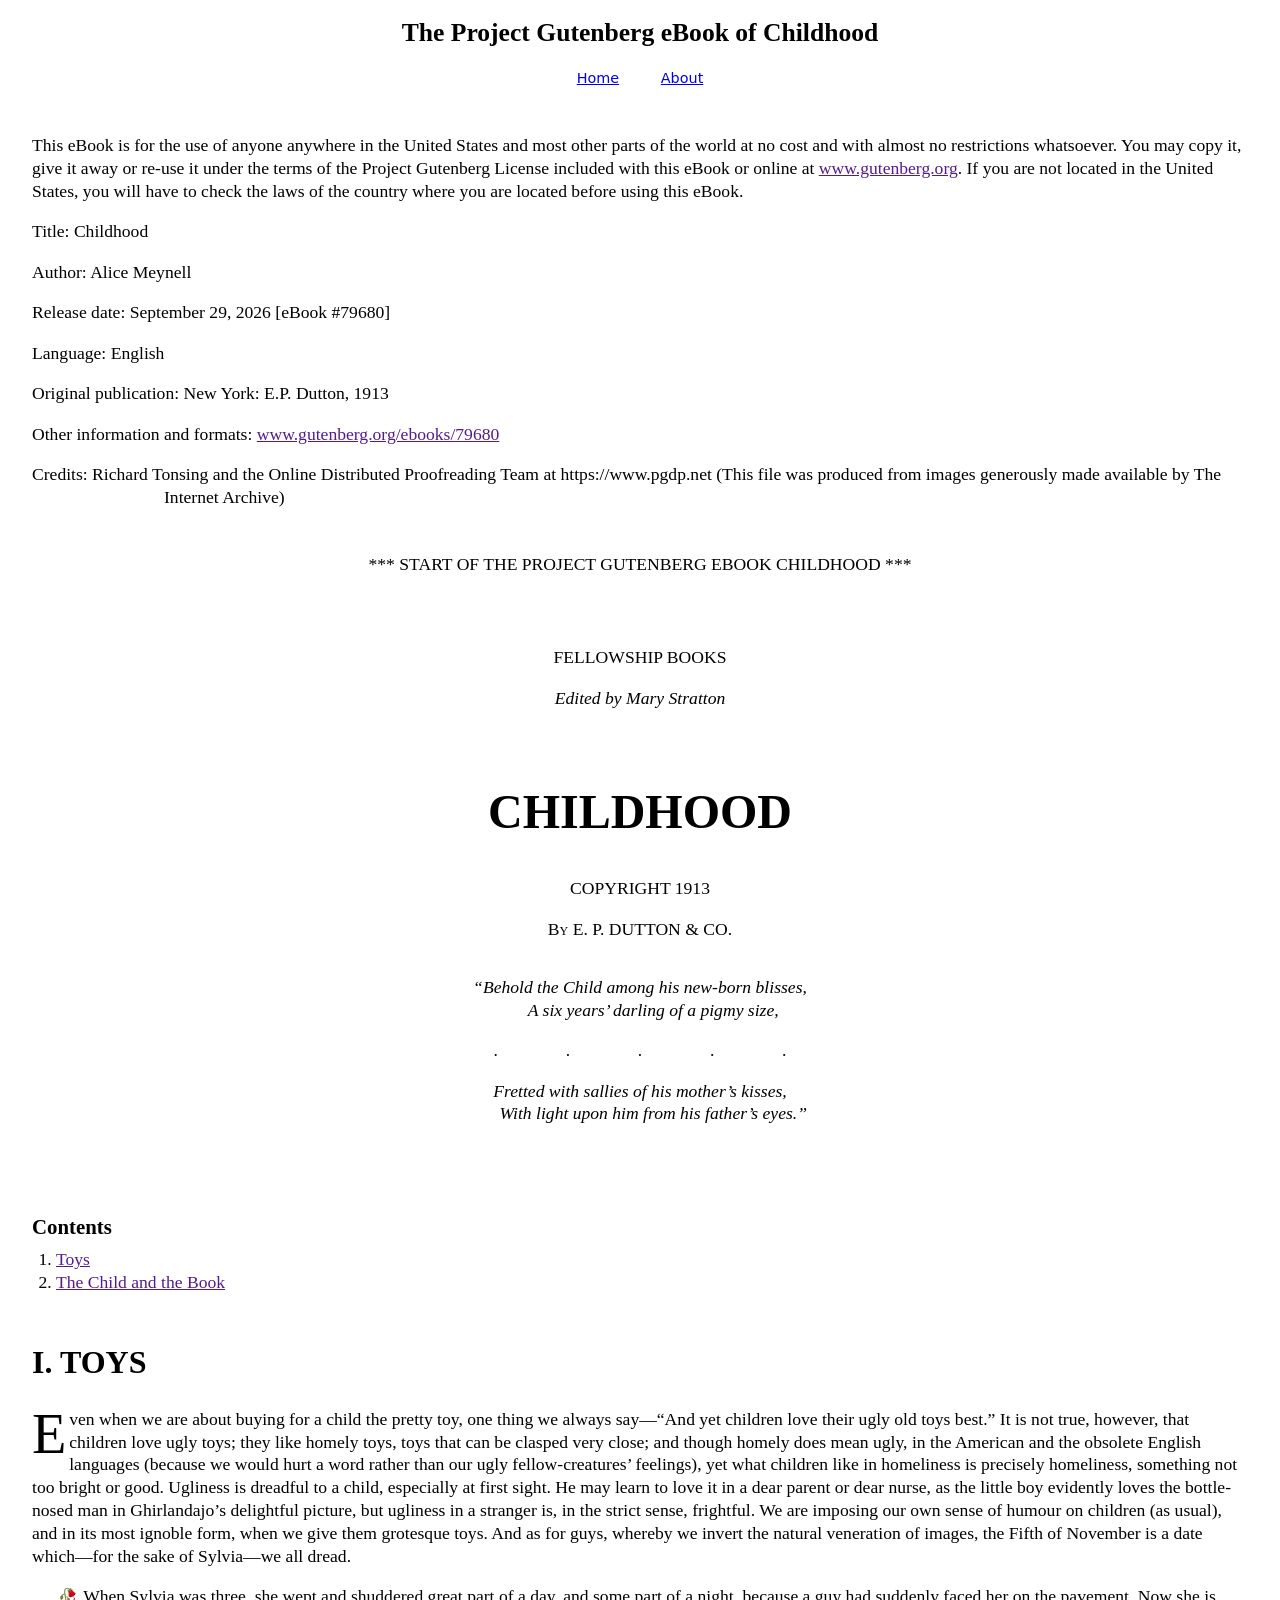
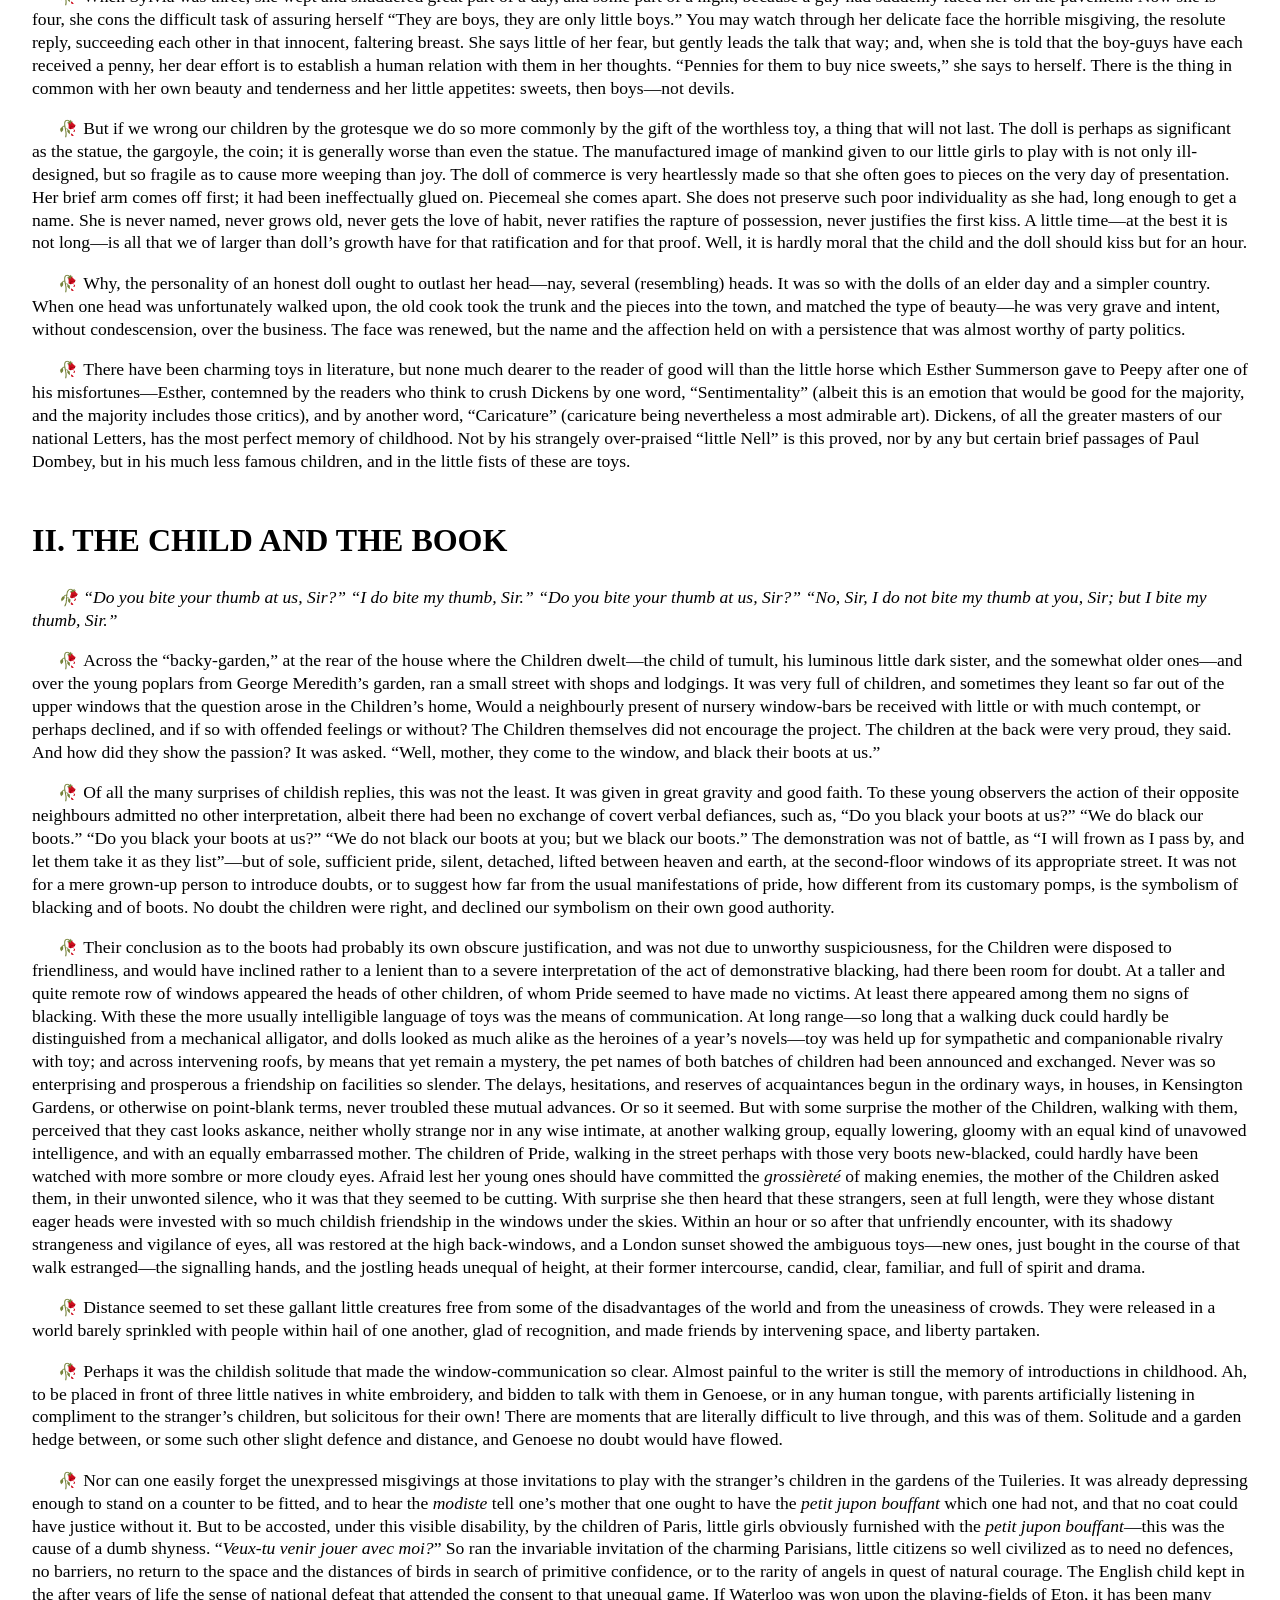
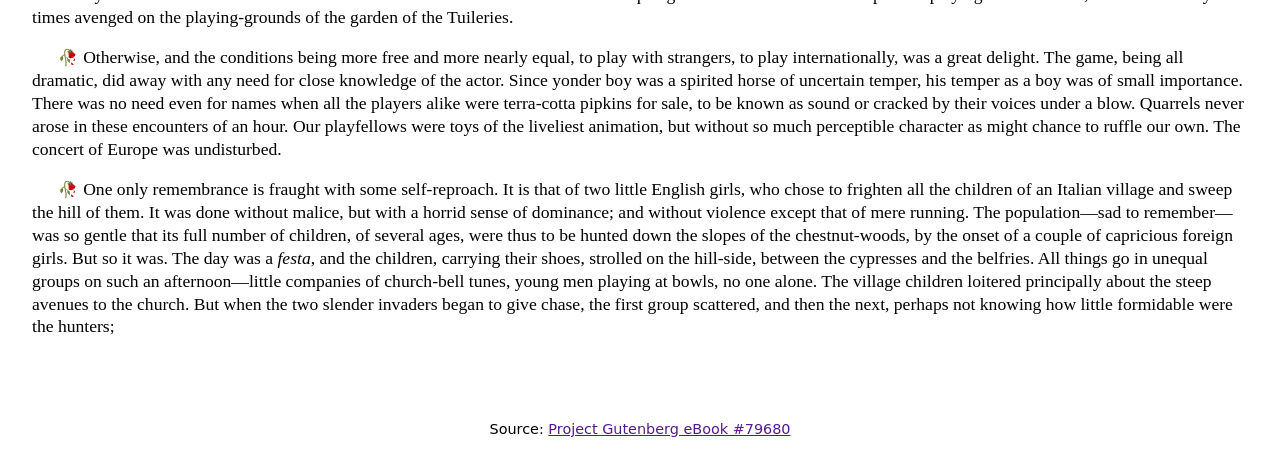
<file: index.html>
<!DOCTYPE html>
<html lang="en">
<head>
  <meta charset="utf-8">
  <meta name="viewport" content="width=device-width, initial-scale=1">
  <title>The Project Gutenberg eBook of Childhood</title>
  <link rel="stylesheet" href="style.css">
</head>
<body>

<header>
  <h1>The Project Gutenberg eBook of Childhood</h1>
  <nav>
    <ul>
      <li><a href="index.html">Home</a></li>
      <li><a href="om.html">About</a></li>
    </ul>
  </nav>
</header>

<main>
  <p>This eBook is for the use of anyone anywhere in the United States and most other parts of the world at no cost and with almost no restrictions whatsoever. You may copy it, give it away or re-use it under the terms of the Project Gutenberg License included with this eBook or online at <a href="https://www.gutenberg.org">www.gutenberg.org</a>. If you are not located in the United States, you will have to check the laws of the country where you are located before using this eBook.</p>

  <p>Title: Childhood</p>
  <p>Author: Alice Meynell</p>
  <p>Release date: September 29, 2026 [eBook #79680]</p>
  <p>Language: English</p>
  <p>Original publication: New York: E.P. Dutton, 1913</p>
  <p>Other information and formats: <a href="https://www.gutenberg.org/ebooks/79680">www.gutenberg.org/ebooks/79680</a></p>
  <p class="credits">Credits: Richard Tonsing and the Online Distributed Proofreading Team at https://www.pgdp.net (This file was produced from images generously made available by The Internet Archive)</p>

  <p class="center start">*** START OF THE PROJECT GUTENBERG EBOOK CHILDHOOD ***</p>

  <p class="center gap">FELLOWSHIP BOOKS</p>
  <p class="center"><em>Edited by Mary Stratton</em></p>

  <p class="book-title">CHILDHOOD</p>

  <p class="center">COPYRIGHT 1913</p>
  <p class="center"><span class="sc">By</span> E. P. DUTTON &amp; CO.</p>

  <blockquote class="epigraph">
    <p>
      <span class="line">“Behold the Child among his new-born blisses,</span>
      <span class="line indent">A six years’ darling of a pigmy size,</span>
    </p>
    <p class="dots" aria-hidden="true">. . . . .</p>
    <p>
      <span class="line">Fretted with sallies of his mother’s kisses,</span>
      <span class="line indent">With light upon him from his father’s eyes.”</span>
    </p>
  </blockquote>

  <section class="toc">
    <h2>Contents</h2>
    <ol>
      <li><a href="#kapitel-1">Toys</a></li>
        <li><a href="#kapitel-2">The Child and the Book</a></li>
    </ol>
  </section>

  <h2 id="kapitel-1">I. TOYS</h2>
  
<p class="dropcap">Even when we are about buying for a child the pretty toy, one thing we always say—“And yet children love their ugly old toys best.” It is not true, however, that children love ugly toys; they like homely toys, toys that can be clasped very close; and though homely does mean ugly, in the American and the obsolete English languages (because we would hurt a word rather than our ugly fellow-creatures’ feelings), yet what children like in homeliness is precisely homeliness, something not too bright or good. Ugliness is dreadful to a child, especially at first sight. He may learn to love it in a dear parent or dear nurse, as the little boy evidently loves the bottle-nosed man in Ghirlandajo’s delightful picture, but ugliness in a stranger is, in the strict sense, frightful. We are imposing our own sense of humour on children (as usual), and in its most ignoble form, when we give them grotesque toys. And as for guys, whereby we invert the natural veneration of images, the Fifth of November is a date which—for the sake of Sylvia—we all dread.</p>

<p class="rose">When Sylvia was three, she wept and shuddered great part of a day, and some part of a night, because a guy had suddenly faced her on the pavement. Now she is four, she cons the difficult task of assuring herself “They are boys, they are only little boys.” You may watch through her delicate face the horrible misgiving, the resolute reply, succeeding each other in that innocent, faltering breast. She says little of her fear, but gently leads the talk that way; and, when she is told that the boy-guys have each received a penny, her dear effort is to establish a human relation with them in her thoughts. “Pennies for them to buy nice sweets,” she says to herself. There is the thing in common with her own beauty and tenderness and her little appetites: sweets, then boys—not devils.</p>

<p class="rose">But if we wrong our children by the grotesque we do so more commonly by the gift of the worthless toy, a thing that will not last. The doll is perhaps as significant as the statue, the gargoyle, the coin; it is generally worse than even the statue. The manufactured image of mankind given to our little girls to play with is not only ill-designed, but so fragile as to cause more weeping than joy. The doll of commerce is very heartlessly made so that she often goes to pieces on the very day of presentation. Her brief arm comes off first; it had been ineffectually glued on. Piecemeal she comes apart. She does not preserve such poor individuality as she had, long enough to get a name. She is never named, never grows old, never gets the love of habit, never ratifies the rapture of possession, never justifies the first kiss. A little time—at the best it is not long—is all that we of larger than doll’s growth have for that ratification and for that proof. Well, it is hardly moral that the child and the doll should kiss but for an hour.</p>

<p class="rose">Why, the personality of an honest doll ought to outlast her head—nay, several (resembling) heads. It was so with the dolls of an elder day and a simpler country. When one head was unfortunately walked upon, the old cook took the trunk and the pieces into the town, and matched the type of beauty—he was very grave and intent, without condescension, over the business. The face was renewed, but the name and the affection held on with a persistence that was almost worthy of party politics.</p>

<p class="rose">There have been charming toys in literature, but none much dearer to the reader of good will than the little horse which Esther Summerson gave to Peepy after one of his misfortunes—Esther, contemned by the readers who think to crush Dickens by one word, “Sentimentality” (albeit this is an emotion that would be good for the majority, and the majority includes those critics), and by another word, “Caricature” (caricature being nevertheless a most admirable art). Dickens, of all the greater masters of our national Letters, has the most perfect memory of childhood. Not by his strangely over-praised “little Nell” is this proved, nor by any but certain brief passages of Paul Dombey, but in his much less famous children, and in the little fists of these are toys.</p>

<h2 id="kapitel-2">II. THE CHILD AND THE BOOK</h2>
<p class="rose quote">“Do you bite your thumb at us, Sir?” “I do bite my thumb, Sir.” “Do you bite your thumb at us, Sir?” “No, Sir, I do not bite my thumb at you, Sir; but I bite my thumb, Sir.”</p>

<p class="rose">Across the “backy-garden,” at the rear of the house where the Children dwelt—the child of tumult, his luminous little dark sister, and the somewhat older ones—and over the young poplars from George Meredith’s garden, ran a small street with shops and lodgings. It was very full of children, and sometimes they leant so far out of the upper windows that the question arose in the Children’s home, Would a neighbourly present of nursery window-bars be received with little or with much contempt, or perhaps declined, and if so with offended feelings or without? The Children themselves did not encourage the project. The children at the back were very proud, they said. And how did they show the passion? It was asked. “Well, mother, they come to the window, and black their boots at us.”</p>

<p class="rose">Of all the many surprises of childish replies, this was not the least. It was given in great gravity and good faith. To these young observers the action of their opposite neighbours admitted no other interpretation, albeit there had been no exchange of covert verbal defiances, such as, “Do you black your boots at us?” “We do black our boots.” “Do you black your boots at us?” “We do not black our boots at you; but we black our boots.” The demonstration was not of battle, as “I will frown as I pass by, and let them take it as they list”—but of sole, sufficient pride, silent, detached, lifted between heaven and earth, at the second-floor windows of its appropriate street. It was not for a mere grown-up person to introduce doubts, or to suggest how far from the usual manifestations of pride, how different from its customary pomps, is the symbolism of blacking and of boots. No doubt the children were right, and declined our symbolism on their own good authority.</p>

<p class="rose">Their conclusion as to the boots had probably its own obscure justification, and was not due to unworthy suspiciousness, for the Children were disposed to friendliness, and would have inclined rather to a lenient than to a severe interpretation of the act of demonstrative blacking, had there been room for doubt. At a taller and quite remote row of windows appeared the heads of other children, of whom Pride seemed to have made no victims. At least there appeared among them no signs of blacking. With these the more usually intelligible language of toys was the means of communication. At long range—so long that a walking duck could hardly be distinguished from a mechanical alligator, and dolls looked as much alike as the heroines of a year’s novels—toy was held up for sympathetic and companionable rivalry with toy; and across intervening roofs, by means that yet remain a mystery, the pet names of both batches of children had been announced and exchanged. Never was so enterprising and prosperous a friendship on facilities so slender. The delays, hesitations, and reserves of acquaintances begun in the ordinary ways, in houses, in Kensington Gardens, or otherwise on point-blank terms, never troubled these mutual advances. Or so it seemed. But with some surprise the mother of the Children, walking with them, perceived that they cast looks askance, neither wholly strange nor in any wise intimate, at another walking group, equally lowering, gloomy with an equal kind of unavowed intelligence, and with an equally embarrassed mother. The children of Pride, walking in the street perhaps with those very boots new-blacked, could hardly have been watched with more sombre or more cloudy eyes. Afraid lest her young ones should have committed the <em>grossièreté</em> of making enemies, the mother of the Children asked them, in their unwonted silence, who it was that they seemed to be cutting. With surprise she then heard that these strangers, seen at full length, were they whose distant eager heads were invested with so much childish friendship in the windows under the skies. Within an hour or so after that unfriendly encounter, with its shadowy strangeness and vigilance of eyes, all was restored at the high back-windows, and a London sunset showed the ambiguous toys—new ones, just bought in the course of that walk estranged—the signalling hands, and the jostling heads unequal of height, at their former intercourse, candid, clear, familiar, and full of spirit and drama.</p>

<p class="rose">Distance seemed to set these gallant little creatures free from some of the disadvantages of the world and from the uneasiness of crowds. They were released in a world barely sprinkled with people within hail of one another, glad of recognition, and made friends by intervening space, and liberty partaken.</p>

<p class="rose">Perhaps it was the childish solitude that made the window-communication so clear. Almost painful to the writer is still the memory of introductions in childhood. Ah, to be placed in front of three little natives in white embroidery, and bidden to talk with them in Genoese, or in any human tongue, with parents artificially listening in compliment to the stranger’s children, but solicitous for their own! There are moments that are literally difficult to live through, and this was of them. Solitude and a garden hedge between, or some such other slight defence and distance, and Genoese no doubt would have flowed.</p>

<p class="rose">Nor can one easily forget the unexpressed misgivings at those invitations to play with the stranger’s children in the gardens of the Tuileries. It was already depressing enough to stand on a counter to be fitted, and to hear the <em>modiste</em> tell one’s mother that one ought to have the <em>petit jupon bouffant</em> which one had not, and that no coat could have justice without it. But to be accosted, under this visible disability, by the children of Paris, little girls obviously furnished with the <em>petit jupon bouffant</em>—this was the cause of a dumb shyness. “<em>Veux-tu venir jouer avec moi?</em>” So ran the invariable invitation of the charming Parisians, little citizens so well civilized as to need no defences, no barriers, no return to the space and the distances of birds in search of primitive confidence, or to the rarity of angels in quest of natural courage. The English child kept in the after years of life the sense of national defeat that attended the consent to that unequal game. If Waterloo was won upon the playing-fields of Eton, it has been many times avenged on the playing-grounds of the garden of the Tuileries.</p>

<p class="rose">Otherwise, and the conditions being more free and more nearly equal, to play with strangers, to play internationally, was a great delight. The game, being all dramatic, did away with any need for close knowledge of the actor. Since yonder boy was a spirited horse of uncertain temper, his temper as a boy was of small importance. There was no need even for names when all the players alike were terra-cotta pipkins for sale, to be known as sound or cracked by their voices under a blow. Quarrels never arose in these encounters of an hour. Our playfellows were toys of the liveliest animation, but without so much perceptible character as might chance to ruffle our own. The concert of Europe was undisturbed.</p>

<p class="rose">One only remembrance is fraught with some self-reproach. It is that of two little English girls, who chose to frighten all the children of an Italian village and sweep the hill of them. It was done without malice, but with a horrid sense of dominance; and without violence except that of mere running. The population—sad to remember—was so gentle that its full number of children, of several ages, were thus to be hunted down the slopes of the chestnut-woods, by the onset of a couple of capricious foreign girls. But so it was. The day was a <em>festa</em>, and the children, carrying their shoes, strolled on the hill-side, between the cypresses and the belfries. All things go in unequal groups on such an afternoon—little companies of church-bell tunes, young men playing at bowls, no one alone. The village children loitered principally about the steep avenues to the church. But when the two slender invaders began to give chase, the first group scattered, and then the next, perhaps not knowing how little formidable were the hunters;</p>
</main>

<footer>
  <p>Source: <a href="https://www.gutenberg.org/ebooks/79680">Project Gutenberg eBook #79680</a></p>
</footer>

</body>
</html>
</file>
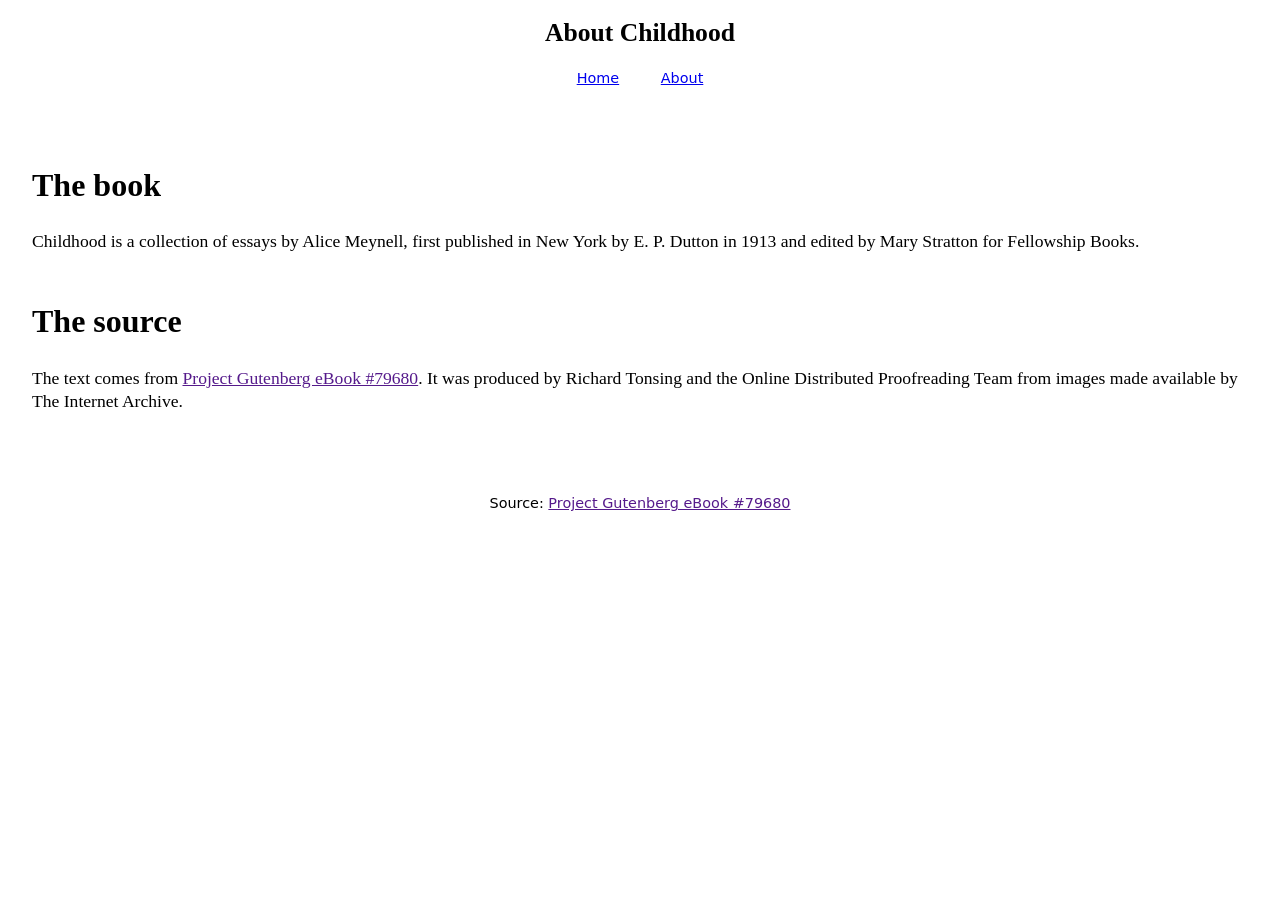
<file: om.html>
<!DOCTYPE html>
<html lang="en">
<head>
  <meta charset="utf-8">
  <meta name="viewport" content="width=device-width, initial-scale=1">
  <title>About Childhood</title>
  <link rel="stylesheet" href="style.css">
</head>
<body>

<header>
  <h1>About Childhood</h1>
  <nav>
    <ul>
      <li><a href="index.html">Home</a></li>
      <li><a href="om.html">About</a></li>
    </ul>
  </nav>
</header>

<main>
  <h2 id="om-boken">The book</h2>
  <p>Childhood is a collection of essays by Alice Meynell, first published in New York by E. P. Dutton in 1913 and edited by Mary Stratton for Fellowship Books.</p>

  <h2 id="om-kallan">The source</h2>
  <p>The text comes from <a href="https://www.gutenberg.org/ebooks/79680">Project Gutenberg eBook #79680</a>. It was produced by Richard Tonsing and the Online Distributed Proofreading Team from images made available by The Internet Archive.</p>
</main>

<footer>
  <p>Source: <a href="https://www.gutenberg.org/ebooks/79680">Project Gutenberg eBook #79680</a></p>
</footer>

</body>
</html>
</file>
<file: style.css>
body {
  font-family: "Times New Roman", Times, serif;
  font-size: 1.1rem;
  line-height: 1.3;
  color: #000;
  background-color: #fff;
  margin: 0;
}

html {
  scroll-behavior: smooth;
}

main {
  max-width: 80rem;
  margin-left: auto;
  margin-right: auto;
  padding: 1rem 2rem;
}


header {
  max-width: 80rem;
  margin-left: auto;
  margin-right: auto;
  padding: 0.5rem 2rem 0;
}

h1 {
  text-align: center;
  font-size: 1.6rem;
  margin: 0.3em 0;

}

nav,
footer {
  font-family: system-ui, sans-serif;
  font-size: 0.9rem;
}

nav ul {
  display: flex;
  justify-content: center;
  gap: 1rem;
  list-style: none;
  padding: 0;
  margin: 0;
}

nav a {
  display: flex;
  align-items: center;
  min-height: 44px;
  padding: 0 0.8rem;
  color: #00e;
  text-decoration: underline;
}

footer {
  max-width: 80rem;
  margin: 3rem auto 1rem;
  padding: 0 2rem;
  text-align: center;
}

a { color: #551a8b; }
p { margin: 1em 0; }


.center { text-align: center; }
.start  { margin: 2.5em 0 3em; }
.gap    { margin-top: 4em; }
.sc     { font-variant: small-caps; }

.credits {
  padding-left: 7.5em;
  text-indent: -7.5em;
}

.book-title {
  text-align: center;
  font-size: 3rem;
  font-weight: bold;
  margin: 1.5em 0 0.7em;
}


.epigraph {
  font-style: italic;
  text-align: center;
  margin: 2em 0 5em;
}
.epigraph p { margin: 0; }
.epigraph .line { display: block; }
.epigraph .indent { padding-left: 1.5em; }
.epigraph .dots {
  font-style: normal;
  letter-spacing: 1.8em;
  padding-left: 1.8em;
  margin: 1em 0;
}


.toc h2 { font-size: 1.3rem; margin: 0 0 0.5rem; }
.toc ol { margin: 0 0 3rem; padding-left: 1.5rem; }


h2 {
  font-size: 2rem;
  margin: 3rem 0 1.5rem;
  scroll-margin-top: 2rem;
}


p.rose { text-indent: 1.5em; }
p.rose::before {
  content: "\1F940";
  font-size: 0.9em;
  margin-right: 0.3em;
}


.dropcap::first-letter {
  float: left;
  font-size: 3.2em;
  line-height: 0.85;
  padding-right: 0.05em;
  padding-top: 0.05em;
}

.quote { font-style: italic; }
</file>
